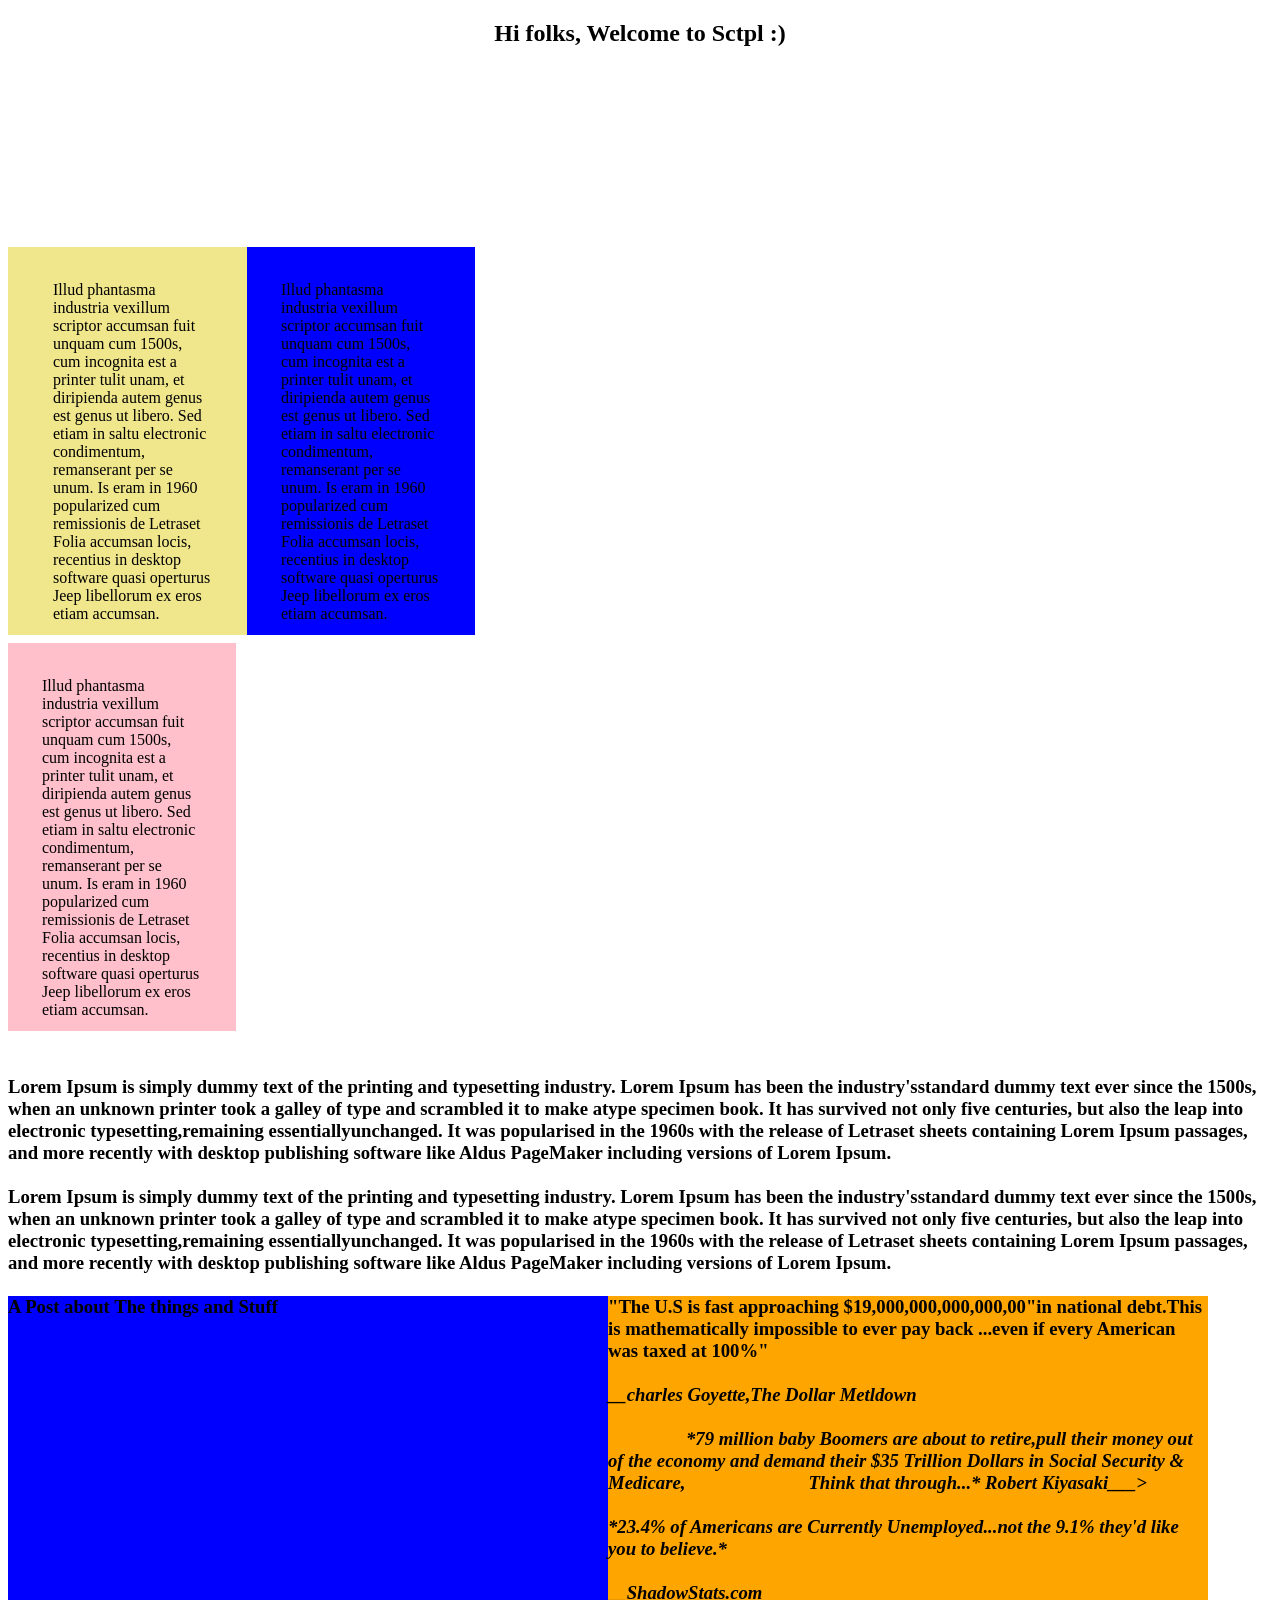
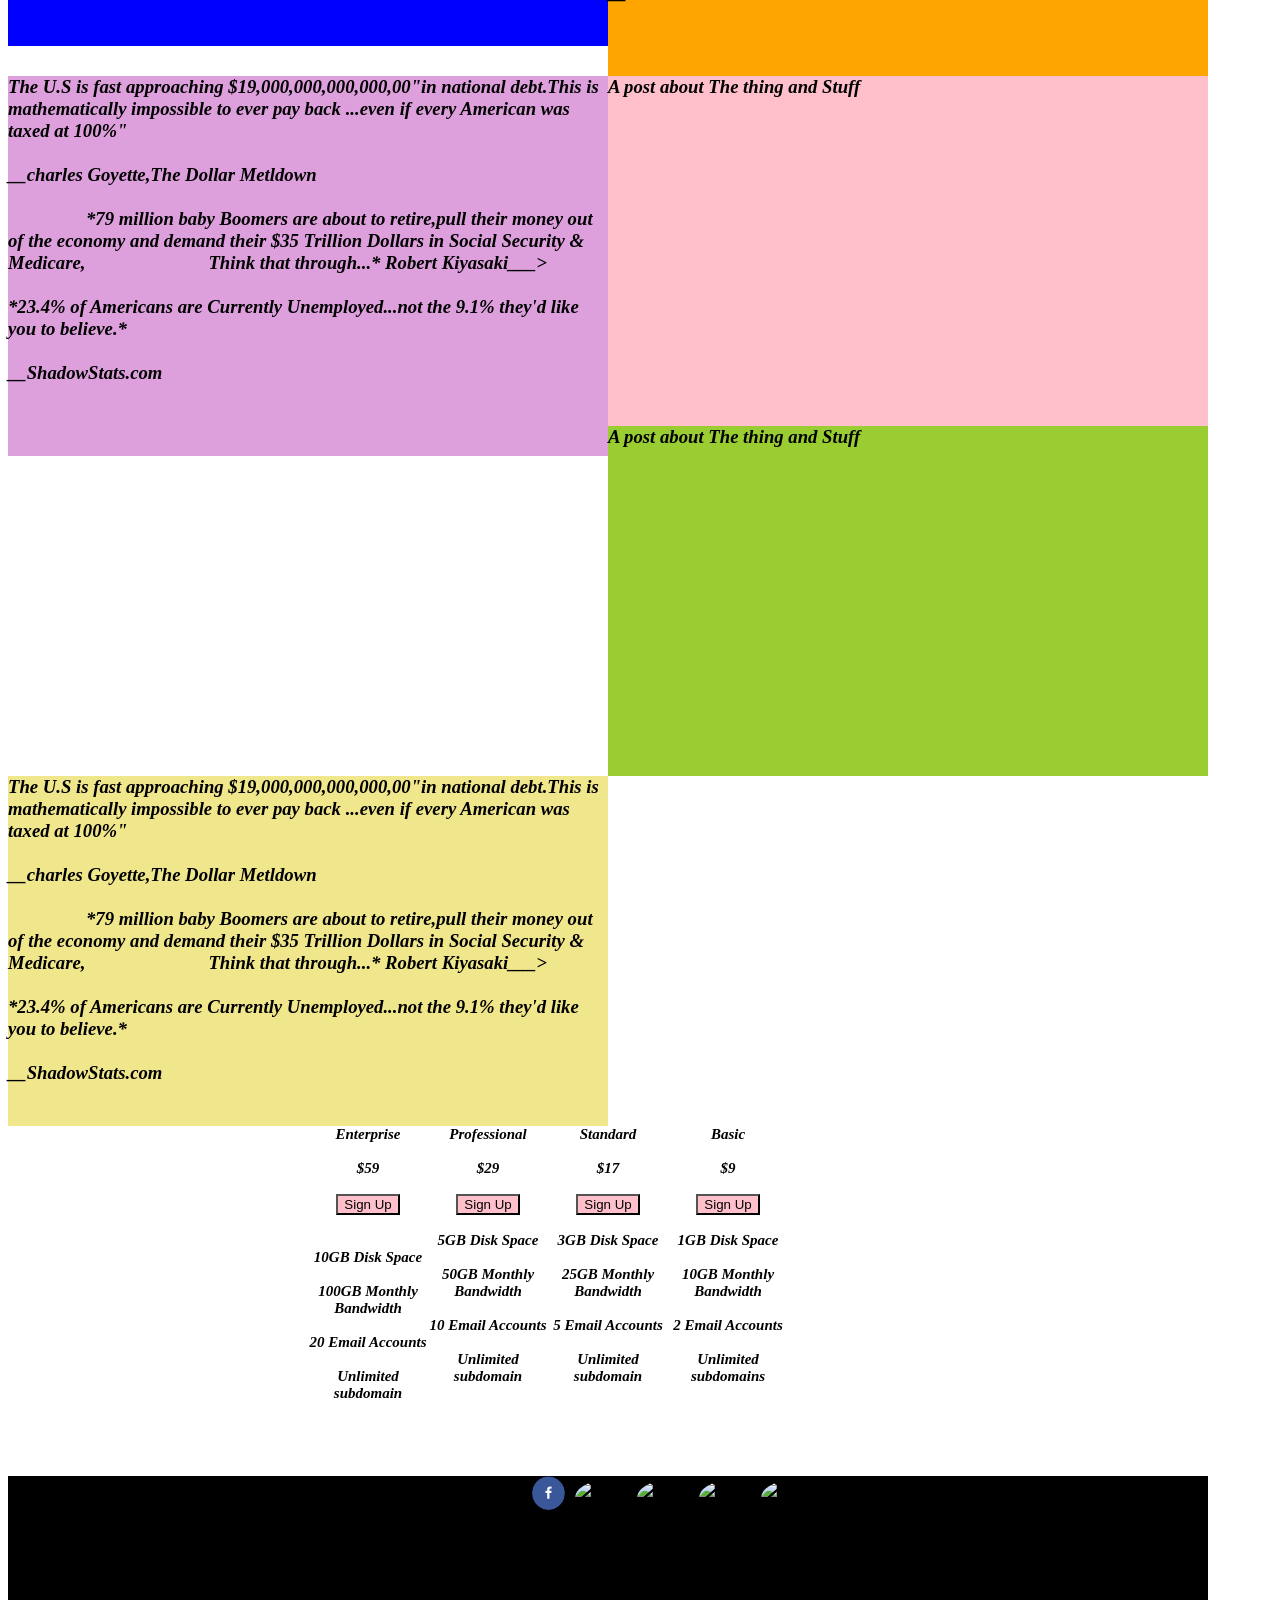
<file: Project3.html>
<!DOCTYPE html>
<html>

<head>
    <title>
        GHGH
    </title>
    <meta charset="UTF-8" />
    <meta name="viewport" content="width=device-width, initial-scale=1.0" />

    <title>Document</title>

    <style>
        .sudo {

            padding: 34px;
            column-gap: normal;
            background-color: khaki;
            transition: transform.2s;
            width: 160px;
            height: 320px;
            padding-left: 45px;

        }

        .sudo1 {
            padding: 34px;
            column-gap: normal;
            background-color: blue;
            transition: transform.2s;
            width: 160px;
            height: 320px;

        }

        .sudo2 {
            padding: 34px;
            column-gap: normal;
            background-color: pink;
            transition: transform.2s;
            width: 160px;
            height: 320px;

        }





        .sudo:hover {

            -ms-transform: scale(4.6);
            -webkit-transform: scale(1.4);
            transform: scale(1.1);
        }

        .sudo1:hover {

            -ms-transform: scale(4.6);
            -webkit-transform: scale(1.4);
            transform: scale(1.1);
        }

        .sudo2:hover {

            -ms-transform: scale(4.6);
            -webkit-transform: scale(1.4);
            transform: scale(1.1);
        }

        columns {
            float: left;
        }

        div {
            float: left;
        }

        .Post1 {
            width: 600px;
            height: 350px;
            background-color: blue;
        }

        .Post2 {
            width: 600px;
            height: 380px;
            background-color: orange;
        }

        .Post3 {
            width: 600px;
            height: 380px;
            background-color: plum;
        }

        .Post4 {

            width: 600px;
            height: 350px;
            background-color: pink;
        }

        .Post5 {
            width: 600px;
            height: 350px;
            background-color: yellowgreen;
        }

        .Post8 {
            width: 300px;
            height: 350px;
            background-color: white;
        }

        .Post6 {
            width: 600px;
            height: 350px;
            background-color: khaki;

        }

        .Post7 {
            width: 600px;
            height: 350px;
            background-color: white;
        }

        img {
            margin: 0px;
            height: 600px;
            width: 1200px;
        }

        .enterprice {
            font-size: 15px;
            height: 300px;
            background-color: white;
            width: 120px;
            border-radius: 12px;
            box-shadow: thistle;
        }

        .enterprice:hover {

            -ms-transform: scale(4.6);
            -webkit-transform: scale(1.4);
            transform: scale(1.1);
        }

        .IMAGE:hover {
            text-align: center;
        }

        .footer {
            height: 150px;
            background-color: black;
            width: 1200px;




        }

        .AWS {
            background-color: pink;
        }

        /* 
        .facebook {
            background-url: 'C:\Users\HALCHAL\Desktop\PROJECT\facebook_follow_button.png';
        } */

        .IMAGE {
            border-color: transparent;
            border-radius: 50%;
            height: 34px;
        }

        .tooltip1 {
            position: relative;
            display: inline-block;
            /* border-bottom: 1px dotted black; */
            /* If you want dots under the hoverable text */
        }

        /* Tooltip text */
        .tooltip1 .tooltiptext1 {
            visibility: hidden;
            width: 120px;
            background-color: #555;
            color: #fff;
            text-align: center;
            padding: 5px 0;
            border-radius: 6px;

            /* Position the tooltip text */
            position: absolute;
            z-index: 1;
            bottom: 125%;
            left: 50%;
            margin-left: -60px;

            /* Fade in tooltip */
            opacity: 0;
            transition: opacity 0.3s;
        }

        /* Tooltip arrow */
        .tooltip1 .tooltiptext1::after {
            content: "";
            position: absolute;
            top: 100%;
            left: 50%;
            margin-left: -5px;
            border-width: 5px;
            border-style: solid;
            border-color: #555 transparent transparent transparent;
        }

        /* Show the tooltip text when you mouse over the tooltip container */
        .tooltip1:hover .tooltiptext1 {
            visibility: visible;
            opacity: 1;
        }

        /*  tooltip1 closed */
        .tooltip2 {
            position: relative;
            display: inline-block;
            /* border-bottom: 1px dotted black; */
            /* If you want dots under the hoverable text */
        }

        /* Tooltip text */
        .tooltip2 .tooltiptext2 {
            visibility: hidden;
            width: 120px;
            background-color: #555;
            color: #fff;
            text-align: center;
            padding: 5px 0;
            border-radius: 6px;

            /* Position the tooltip text */
            position: absolute;
            z-index: 1;
            bottom: 125%;
            left: 50%;
            margin-left: -60px;

            /* Fade in tooltip */
            opacity: 0;
            transition: opacity 0.3s;
        }

        /* Tooltip arrow */
        .tooltip2 .tooltiptext2::after {
            content: "";
            position: absolute;
            top: 100%;
            left: 50%;
            margin-left: -5px;
            border-width: 5px;
            border-style: solid;
            border-color: #555 transparent transparent transparent;
        }

        /* Show the tooltip text when you mouse over the tooltip container */
        .tooltip2:hover .tooltiptext2 {
            visibility: visible;
            opacity: 1;
        }

        /* tooltip 2 closed */
        .tooltip1 {
            position: relative;
            display: inline-block;
            /* border-bottom: 1px dotted black; */
            /* If you want dots under the hoverable text */
        }

        /* Tooltip text */
        .tooltip1 .tooltiptext1 {
            visibility: hidden;
            width: 120px;
            background-color: #555;
            color: #fff;
            text-align: center;
            padding: 5px 0;
            border-radius: 6px;

            /* Position the tooltip text */
            position: absolute;
            z-index: 1;
            bottom: 125%;
            left: 50%;
            margin-left: -60px;

            /* Fade in tooltip */
            opacity: 0;
            transition: opacity 0.3s;
        }

        /* Tooltip arrow */
        .tooltip1 .tooltiptext1::after {
            content: "";
            position: absolute;
            top: 100%;
            left: 50%;
            margin-left: -5px;
            border-width: 5px;
            border-style: solid;
            border-color: #555 transparent transparent transparent;
        }

        /* Show the tooltip text when you mouse over the tooltip container */
        .tooltip1:hover .tooltiptext1 {
            visibility: visible;
            opacity: 1;
        }
    </style>


</head>

<body>




































    <!-- <img src="C:\Users\HALCHAL\Desktop\PROJECT\highway.jpg "> -->










    <center>
        <h2> Hi folks, Welcome to Sctpl :)
    </center>























    <br><br><br><br><br><br><br><br><br><br>&nbsp;&nbsp;&nbsp;&nbsp;&nbsp;&nbsp;&nbsp;&nbsp;&nbsp;
    <columns class="sudo">Illud phantasma industria vexillum scriptor accumsan fuit unquam cum
        1500s, cum incognita est a
        printer tulit unam, et diripienda autem genus est genus ut libero. Sed etiam in saltu electronic condimentum,
        remanserant per se unum. Is eram in 1960 popularized cum remissionis de Letraset Folia accumsan locis, recentius
        in desktop software quasi operturus Jeep libellorum ex eros etiam accumsan.</columns>


    <columns class="sudo1">Illud phantasma industria vexillum scriptor accumsan fuit unquam cum
        1500s, cum incognita est a
        printer tulit unam, et diripienda autem genus est genus ut libero. Sed etiam in saltu electronic condimentum,
        remanserant per se unum. Is eram in 1960 popularized cum remissionis de Letraset Folia accumsan locis, recentius
        in desktop software quasi operturus Jeep libellorum ex eros etiam accumsan.</columns>
    <br><br><br><br><br><br><br><br><br><br><br><br><br><br><br><br><br><br><br><br><br><br>



    <columns class="sudo2">Illud phantasma industria vexillum scriptor accumsan fuit unquam cum 1500s, cum incognita est
        a
        printer tulit unam, et diripienda autem genus est genus ut libero. Sed etiam in saltu electronic condimentum,
        remanserant per se unum. Is eram in 1960 popularized cum remissionis de Letraset Folia accumsan locis, recentius
        in desktop software quasi operturus Jeep libellorum ex eros etiam accumsan.</columns>
    <br><br><br><br><br><br><br><br><br><br><br><br><br><br><br><br><br><br><br><br><br><br><br>


    <!-- hower enfderrrrr -->

    <h3>

        Lorem Ipsum is simply dummy text of the printing and typesetting industry.
        Lorem Ipsum has been the industry'sstandard dummy text ever since the 1500s, when an unknown printer took a
        galley of type and scrambled it to make atype specimen book. It has survived not only five centuries, but
        also the leap into electronic typesetting,remaining essentiallyunchanged. It was popularised in the 1960s
        with the release of Letraset sheets containing Lorem Ipsum passages, and more recently with desktop
        publishing software like Aldus PageMaker including versions of Lorem Ipsum.<br><br>


        Lorem Ipsum is simply dummy text of the printing and typesetting industry.
        Lorem Ipsum has been the industry'sstandard dummy text ever since the 1500s, when an unknown printer took a
        galley of type and scrambled it to make atype specimen book. It has survived not only five centuries, but
        also the leap into electronic typesetting,remaining essentiallyunchanged. It was popularised in the 1960s
        with the release of Letraset sheets containing Lorem Ipsum passages, and more recently with desktop
        publishing software like Aldus PageMaker including versions of Lorem Ipsum.<br><br>
        <!--   HWERETY THE WE START TO POST -->


        <div class="Post1">A Post about The things and Stuff</div>

        <div class="Post2">"The U.S is fast approaching $19,000,000,000,000,00"in national debt.This is mathematically
            impossible to ever pay back
            ...even if every American was taxed at 100%"
            <br><br>
            <i>__charles Goyette,The Dollar Metldown<i><br><br><span style="padding-left: 78px;">
                        *79 million baby Boomers are about to retire,pull their
                        money out of the economy and demand their $35 Trillion Dollars in Social Security &
                        Medicare,<span style="padding-left: 123px;"></span>Think that through...*


                        <i><i>Robert Kiyasaki___<i><i></span>><br><br>*23.4% of Americans are Currently Unemployed...not
                    the
                    9.1%
                    they'd like you to believe.*<br><br>
                    <i>__ShadowStats.com<i></div>

        <div class="Post3">The U.S is fast approaching $19,000,000,000,000,00"in national debt.This is mathematically
            impossible to ever pay back
            ...even if every American was taxed at 100%"
            <br><br>
            <i>__charles Goyette,The Dollar Metldown<i><br><br><span style="padding-left: 78px;">
                        *79 million baby Boomers are about to retire,pull their
                        money out of the economy and demand their $35 Trillion Dollars in Social Security &
                        Medicare,<span style="padding-left: 123px;"></span>Think that through...*


                        <i><i>Robert Kiyasaki___<i><i></span>><br><br>*23.4% of Americans are Currently Unemployed...not
                    the
                    9.1%
                    they'd like you to believe.*<br><br>
                    <i>__ShadowStats.com<i></div>

        <div class="Post4">A post about The thing and Stuff</div>

        <div class="Post5">A post about The thing and Stuff</div>
        <div class="Post6">The U.S is fast approaching $19,000,000,000,000,00"in national debt.This is mathematically
            impossible to ever pay back
            ...even if every American was taxed at 100%"
            <br><br>
            <i>__charles Goyette,The Dollar Metldown<i><br><br><span style="padding-left: 78px;">
                        *79 million baby Boomers are about to retire,pull their
                        money out of the economy and demand their $35 Trillion Dollars in Social Security &
                        Medicare,<span style="padding-left: 123px;"></span>Think that through...*


                        <i><i>Robert Kiyasaki___<i><i></span>><br><br>*23.4% of Americans are Currently Unemployed...not
                    the
                    9.1%
                    they'd like you to believe.*<br><br>
                    <i>__ShadowStats.com<i></div>
        <div class="Post7"></div><br><br><br>

        <div class="Post8"></div><br>
        <!--   HERE THE ERERRERER DFG STARTS -->
        <center>
            <div class="enterprice">
                <center>
                    Enterprise<br><br>
                    $59<br><br>
                    <a href="C:\Users\HALCHAL\Desktop\PROJECT\Project3.html"> <input type="submit" value="Sign Up"
                            class="AWS"></input><br><br></a>

                    <br>10GB Disk Space<br>
                    <br>100GB Monthly Bandwidth<br>
                    <br>20 Email Accounts<br>
                    <br>Unlimited subdomain<br>
                </center>
            </div>



            <div class="enterprice">
                <center>
                    Professional<br><br>
                    $29<br><br>
                    <a href="C:\Users\HALCHAL\Desktop\PROJECT\Project3.html"><input type="submit" value="Sign Up"
                            class="AWS"></input><br><br></a>

                    5GB Disk Space<br><br>
                    50GB Monthly Bandwidth<br><br>
                    10 Email Accounts<br><br>
                    Unlimited subdomain<br><br>


                </center>
            </div>







            <div class="enterprice">
                <center>
                    Standard<br><br>
                    $17<br><br>
                    <a href="C:\Users\HALCHAL\Desktop\PROJECT\Project3.html"><input type="submit" value="Sign Up"
                            class="AWS"></input><br><br></a>
                    3GB Disk Space<br><br>
                    25GB Monthly Bandwidth<br><br>
                    5 Email Accounts<br><br>
                    Unlimited subdomain<br><br>





                </center>
            </div>
            <div class="enterprice">
                <center>
                    Basic<br><br>
                    $9<br><br>
                    <a href="C:\Users\HALCHAL\Desktop\PROJECT\Project3.html"><input type="submit" value="Sign Up"
                            class="AWS"></input> <br><br></a>
                    1GB Disk Space<br><br>
                    10GB Monthly Bandwidth<br><br>
                    2 Email Accounts<br><br>
                    Unlimited subdomains<br><br>


                </center>
            </div>
            <br><br><br><br>

        </center>


        <br><br><br>
        <div class="footer">

            <center>

                <div class="tooltip2">
                    &nbsp;&nbsp;&nbsp;&nbsp;&nbsp;&nbsp;&nbsp;&nbsp;&nbsp;&nbsp;&nbsp;&nbsp;&nbsp;&nbsp;&nbsp;&nbsp;&nbsp;&nbsp;&nbsp;&nbsp;&nbsp;&nbsp;&nbsp;&nbsp;&nbsp;&nbsp;&nbsp;&nbsp;&nbsp;&nbsp;&nbsp;&nbsp;&nbsp;&nbsp;&nbsp;&nbsp;&nbsp;&nbsp;&nbsp;&nbsp;&nbsp;&nbsp;&nbsp;&nbsp;&nbsp;&nbsp;&nbsp;&nbsp;&nbsp;&nbsp;&nbsp;&nbsp;&nbsp;&nbsp;&nbsp;&nbsp;&nbsp;&nbsp;&nbsp;&nbsp;&nbsp;&nbsp;&nbsp;&nbsp;&nbsp;&nbsp;&nbsp;&nbsp;&nbsp;&nbsp;&nbsp;&nbsp;&nbsp;&nbsp;&nbsp;&nbsp;&nbsp;&nbsp;&nbsp;&nbsp;&nbsp;&nbsp;&nbsp;&nbsp;&nbsp;&nbsp;&nbsp;&nbsp;&nbsp;&nbsp;&nbsp;&nbsp;&nbsp;&nbsp;&nbsp;&nbsp;&nbsp;&nbsp;&nbsp;&nbsp;&nbsp;&nbsp;&nbsp;&nbsp;&nbsp;&nbsp;&nbsp;&nbsp;&nbsp;&nbsp;&nbsp;
                    <span class="tooltiptext2">Facebook</span>
                    <input type="image" src="facebook_follow_button.png " class="IMAGE"></div>

                <div class="tooltip2">
                    <span class="tooltiptext2">Twitter</span>

                    &nbsp; <input type="image" src="C:\Users\HALCHAL\Desktop\PROJECT\twitter.png" class="IMAGE"> </div>
                <div class="tooltip2">
                    <span class="tooltiptext2">GitHub</span>

                    &nbsp;<input type="image" src="C:\Users\HALCHAL\Desktop\PROJECT\Github.png" class="IMAGE"></div>
                <div class="tooltip2">
                    <span class="tooltiptext2">Dribble</span>

                    &nbsp;<input type="image" src="C:\Users\HALCHAL\Desktop\PROJECT\dribble.png" class="IMAGE"></div>
                <div class="tooltip2">
                    <span class="tooltiptext2">Pinterest</span>

                    &nbsp;<input type="image" src="C:\Users\HALCHAL\Desktop\PROJECT\pinterest.png" class="IMAGE"></div>

                <br><br><br>


                Copyright &copy 2019 • Suven Consultants and technology pvt ltd • All rights reserved
                <!-- </center> -->
            </center>
        </div>

</body><br><br>

</html>
</file>
